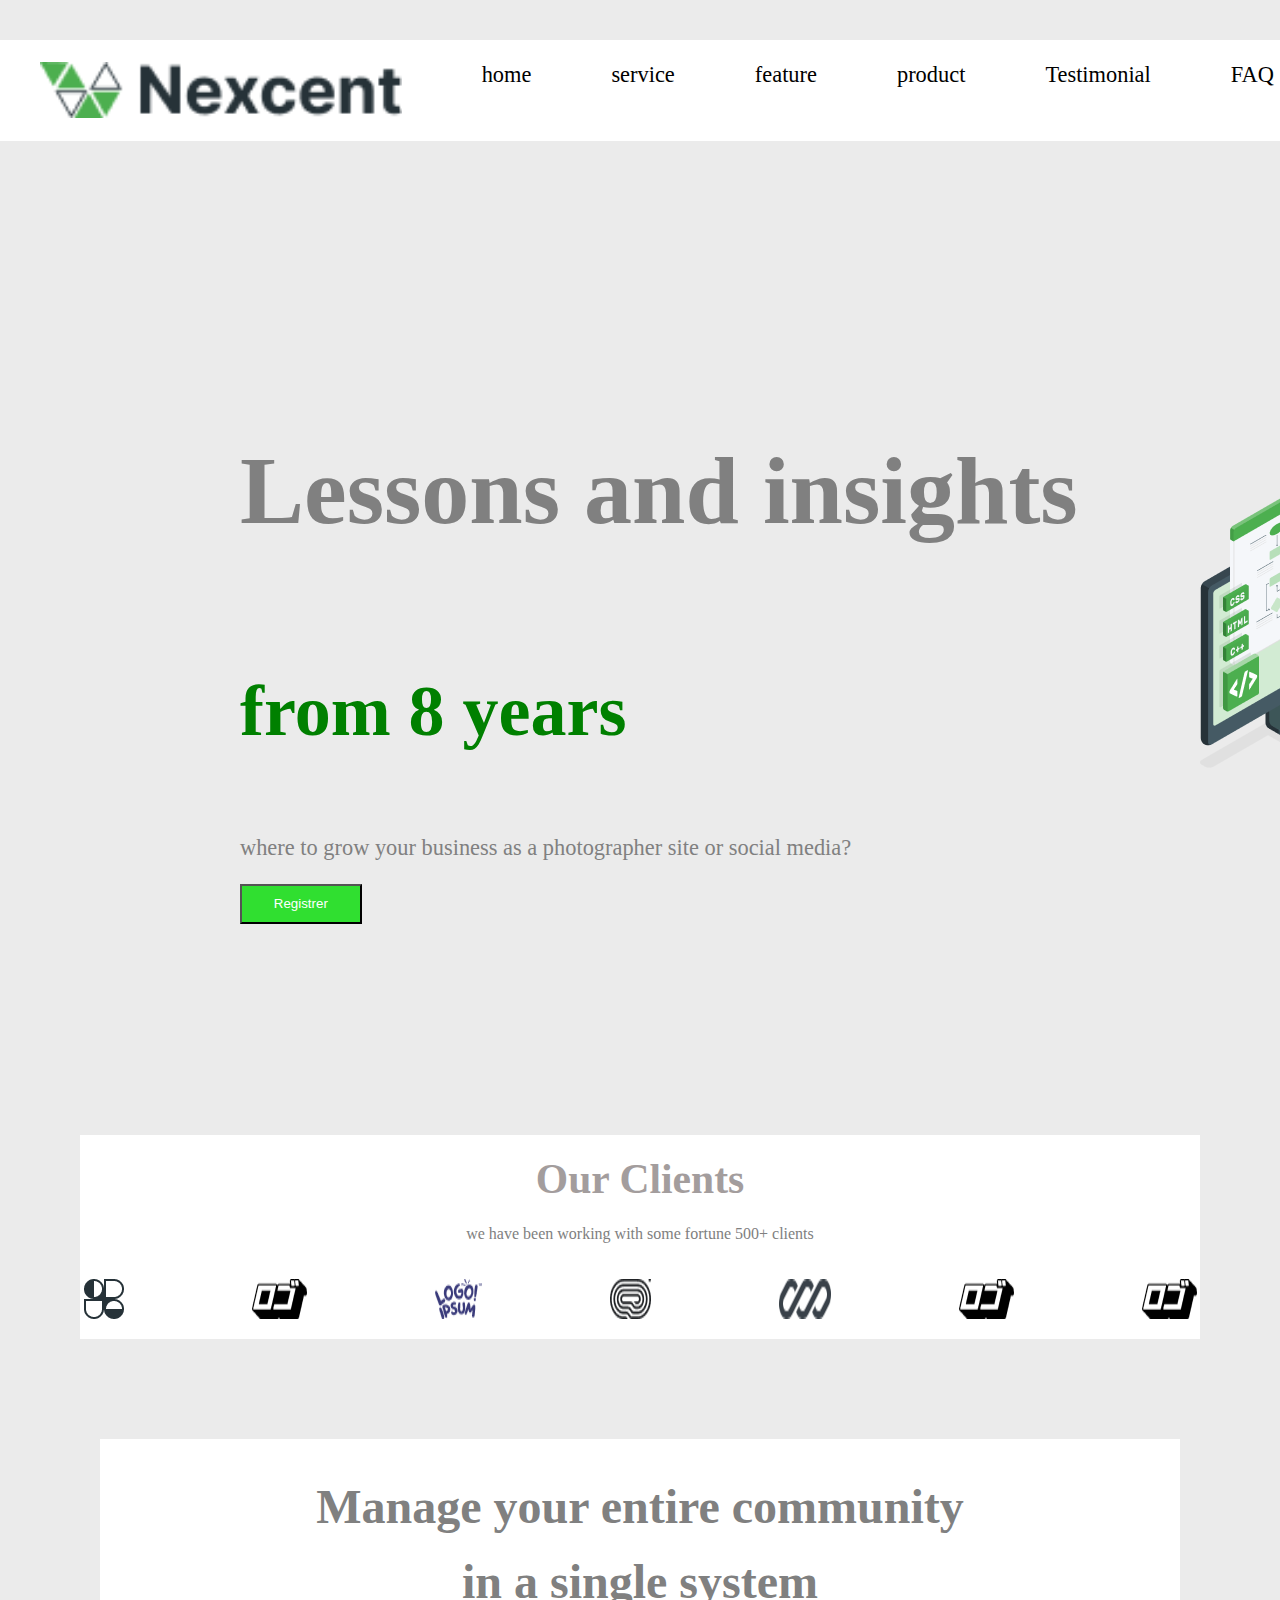
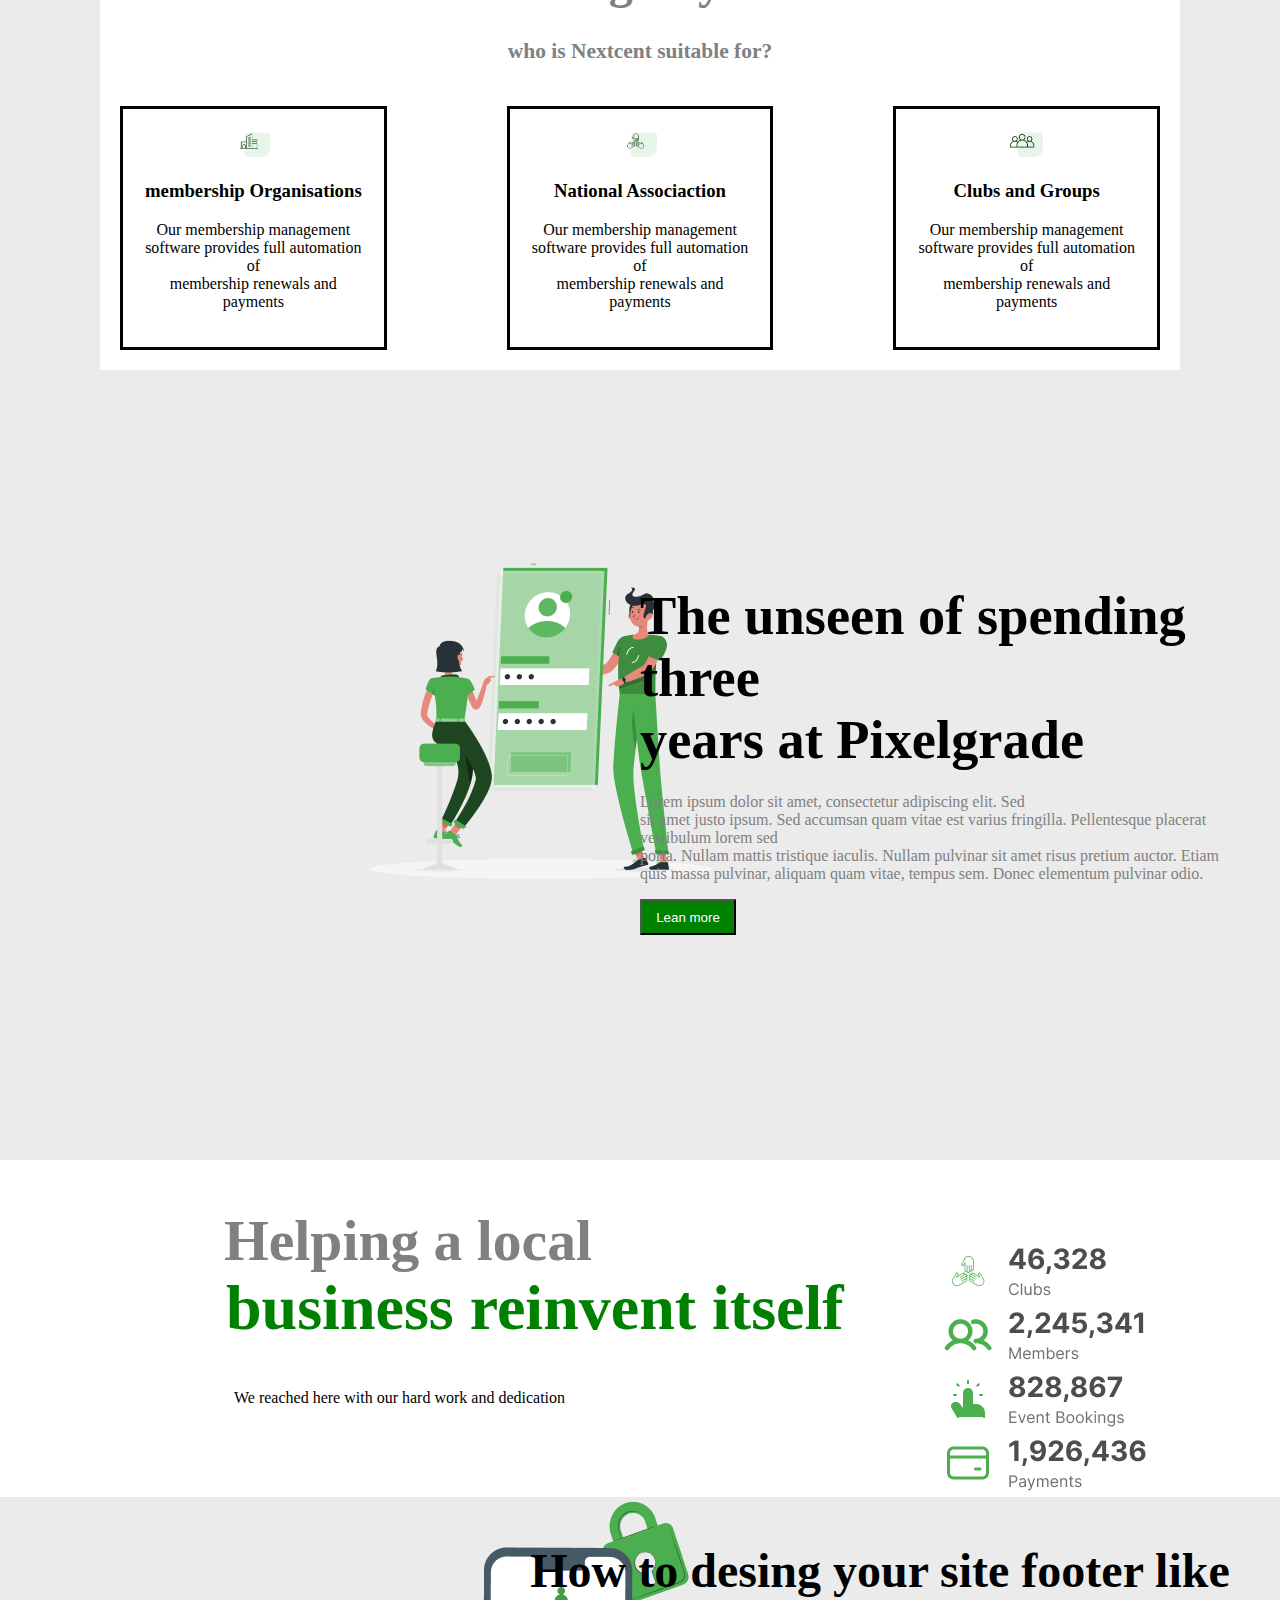
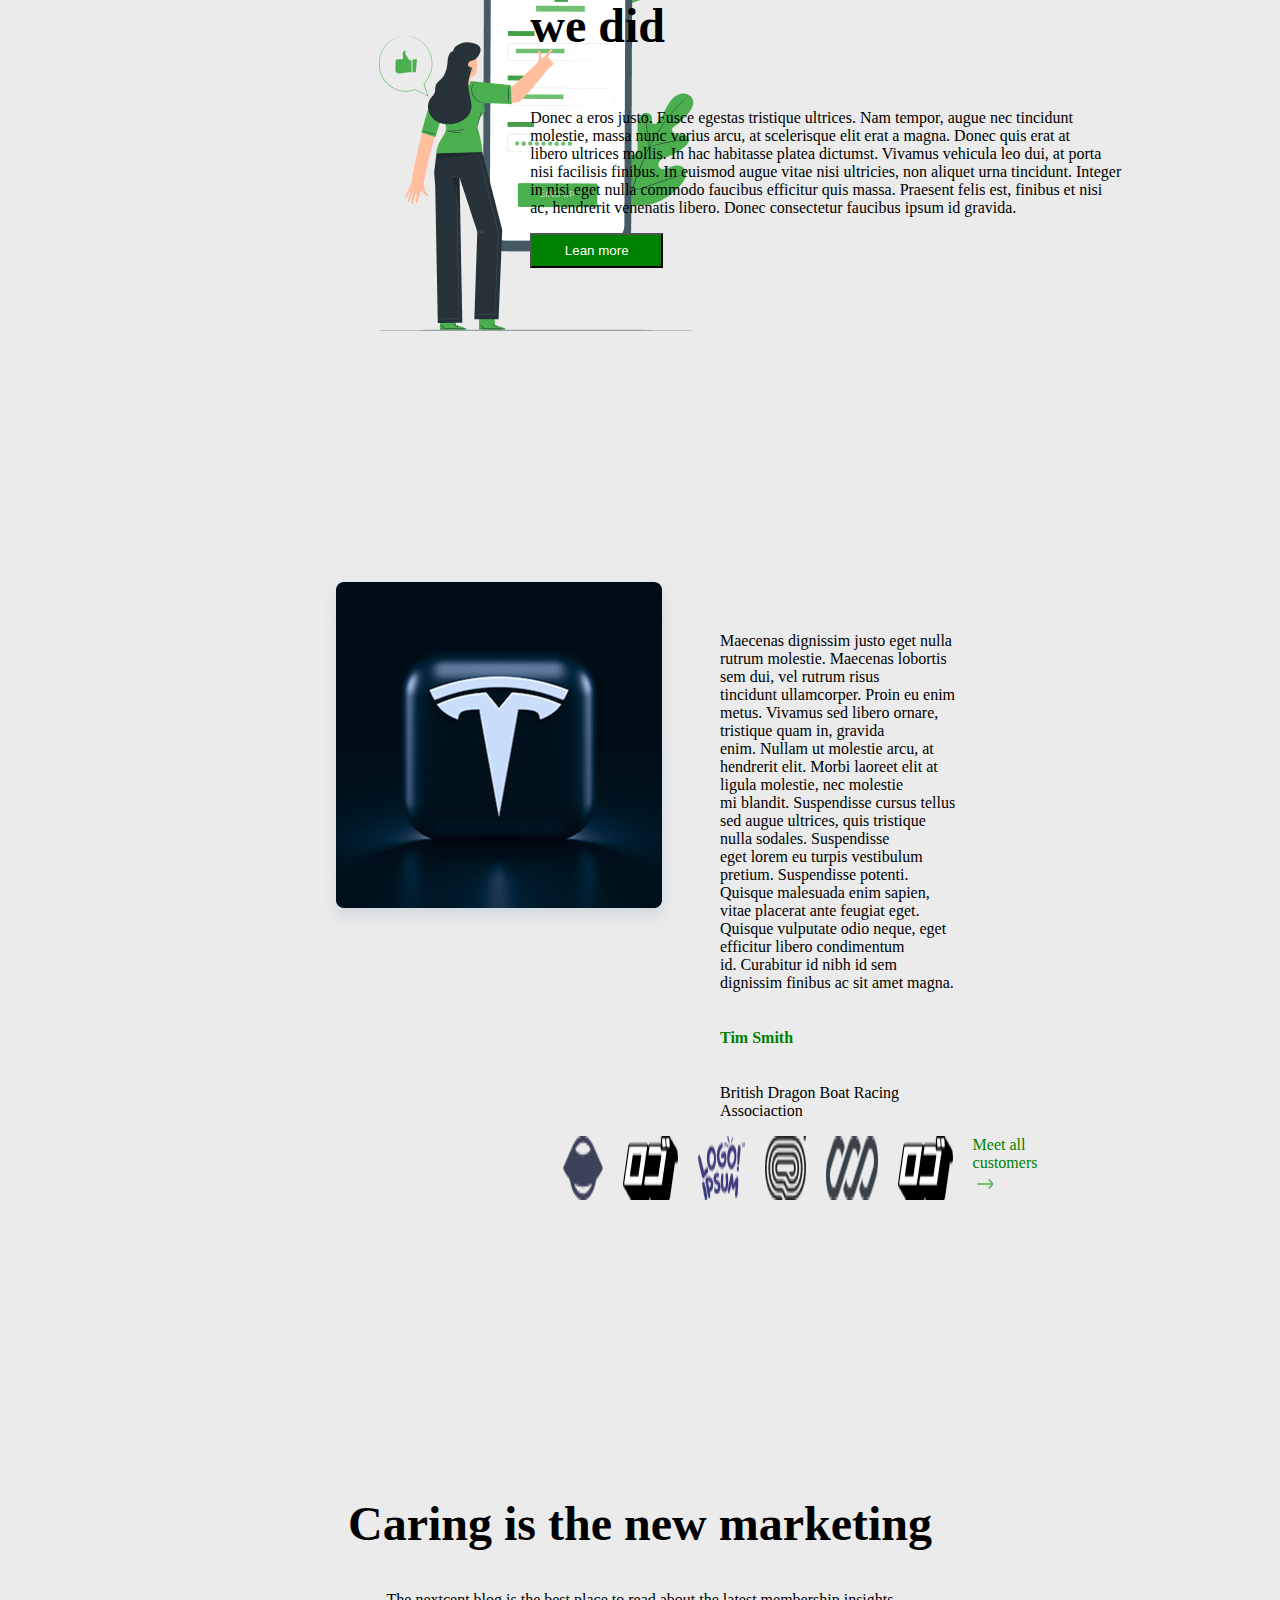
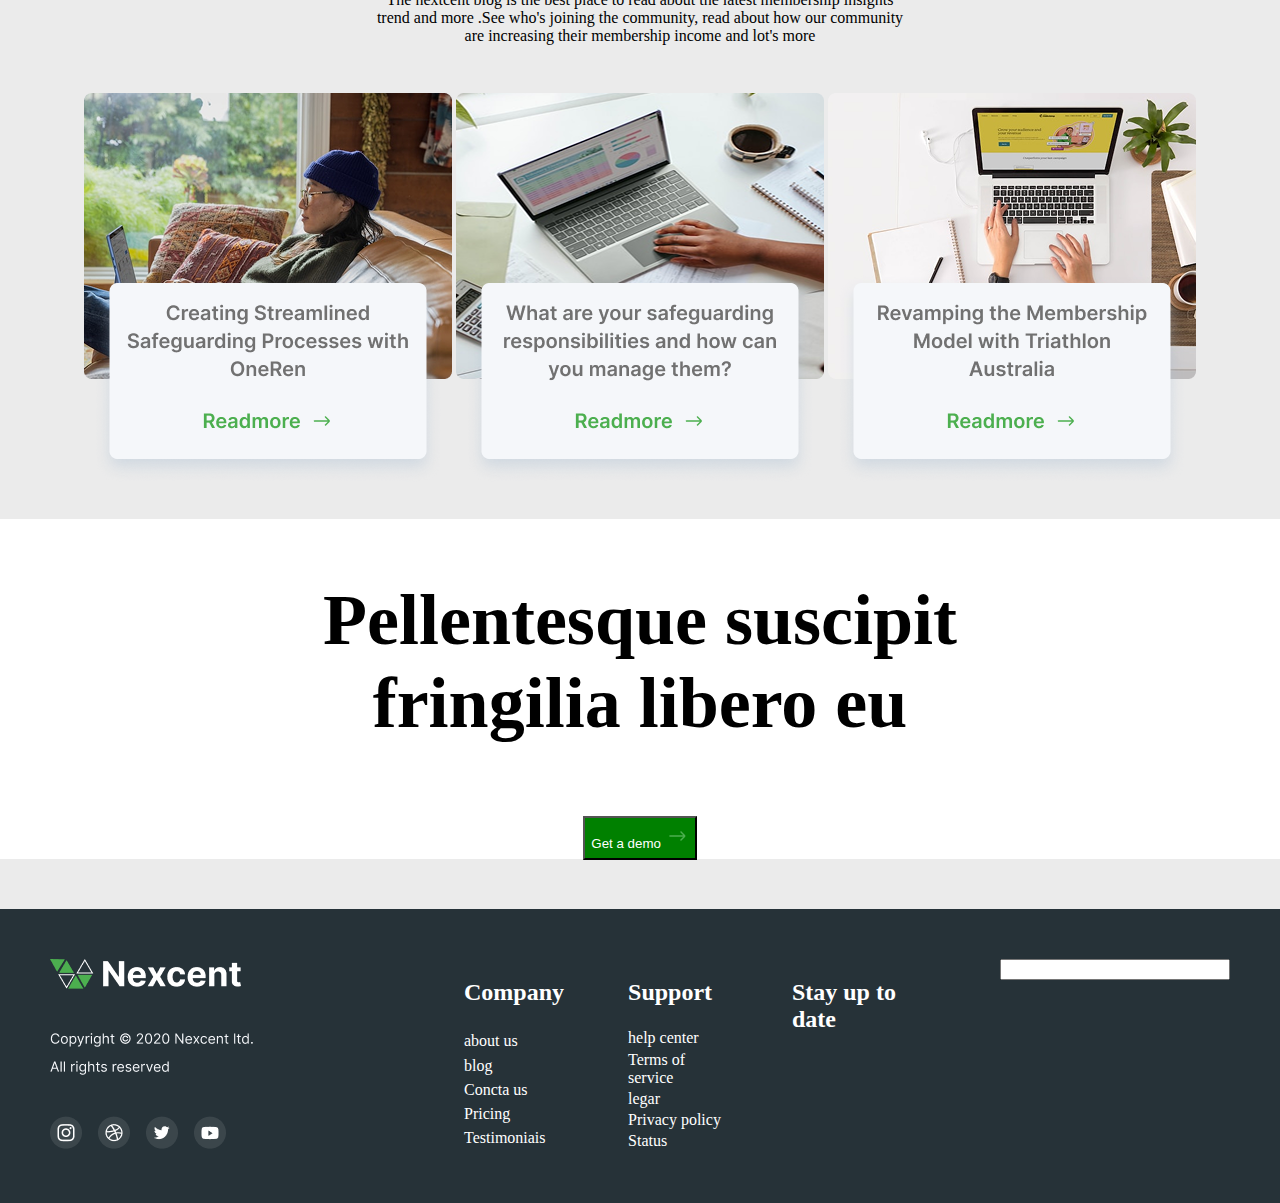
<file: html/index.html>
<!DOCTYPE html>
<html lang="en">
<head>
    <meta charset="UTF-8">
    <meta name="viewport" content="width=device-width, initial-scale=1.0">
    <link rel="icon" href="../img/Captura desde 2025-12-18 06-40-34.png" type="image/png">
    <link rel="stylesheet" href="../style/style.css">
    <title>Nextcent</title>
</head>
<body>
    <header>
        <nav class="var-nav">
            <ul class="nav">   
                <img class="imagen-logo" src="../img/Logo.png" alt="logo">  
                <li><a href="">home</a></li>
                <li><a href="">service</a></li>
                <li><a href="">feature</a></li>
                <li><a href="">product</a></li>
                <li><a href="">Testimonial</a></li>
                <li><a href="">FAQ</a></li>
                <div class="buttons">
                <button class="button1"><a href=""></a>login</button>
                <button class="button2"><a href=""></a>Sign up</button>
                </div>
            </ul>
        </nav>
    </header>

    <main class="titles">
        <h1>Lessons and insights</h1>
        <h2 class="title">from 8 years</h2>
         <p class="text">where to grow  your business as a photographer site or social media?</p>
        <button class="button3">Registrer</button>
        <img class="imagen" src="../img/Illustration.png" alt="">
    </main>

    <section class="seccion">
        <h2 class="title2">Our Clients</h2>
        <p class="text2">we have been working with some fortune 500+ clients</p>

        <div class="gallery">
        <img src="../img/Logo8.png" alt="iconos">
        <img src="../img/Logo-2.png" alt="iconos">
        <img src="../img/Logo-3.png" alt="iconos">
        <img src="../img/Logo-4.png" alt="iconos">
        <img src="../img/Logo-5.png" alt="iconos">
        <img src="../img/Logo-6.png" alt="iconos">
        <img src="../img/Logo-2.png" alt="iconos">
        </div>
    </section>

        
    <section class="cuadros">
       
        <div class="title3">
            <h2>Manage your entire  community</h2>
            <h2 class="title4">in a single system</h2>
            <h6 class="sub-title">who is Nextcent suitable for?</h6>
        </div>

    <picture class="icons">
        <div class="square">
        <img src="../img/Icon-1.png" alt="icon1">
        <h3>membership
            Organisations
        </h3>
        <p class="text3">Our membership management <br> software provides 
        full automation of <br> membership renewals and payments</p>
        </div>

        <div class="square">
        <img src="../img/Icon-2.png" alt="icon2">
        <h3>National Associaction</h3>
        <p class="text3"> Our membership management <br>software provides 
        full automation of <br>membership renewals and payments</p>
        </div>

        <div class="square">
        <img src="../img/Icon.png" alt="icon3">
        <h3>Clubs and Groups</h3>
        <p class="text3">Our membership management <br> software provides full 
        automation of <br> membership renewals and payments</p> 
        </div>
    </picture>
</section>

    <picture>  
    <img class="imagen2" src="../img/rafiki.png" alt="imagen">
    </picture>

    <article class="article">
        <h3 class="title5">The unseen of spending three <br>
        years at Pixelgrade</h3>
        <p class="text4">
            Lorem ipsum dolor sit amet, consectetur adipiscing elit. Sed <br>
            sit amet justo ipsum. Sed accumsan quam vitae est varius fringilla. Pellentesque placerat vestibulum lorem sed <br>
            porta. Nullam mattis tristique iaculis. Nullam pulvinar sit amet risus pretium auctor. Etiam <br>
            quis massa pulvinar, aliquam quam vitae, tempus sem. Donec elementum pulvinar odio.
        </p>
        <button class="button4">Lean more</button>
    </article>

    <article class="estadistica">
        <h2 class="title6">Helping a local</h2>
        <h3 class="text5">business reinvent itself</h3>
        <p class="text6">We reached here with our hard work and dedication</p>
    
        <picture class="icons3">
            <img src="../img/1.png" alt="iconos2">
            <img src="../img/2.png" alt="iconos2">
            <img src="../img/3.png" alt="iconos2">  
            <img src="../img/4.png" alt="iconos2">   
        </picture>
    </article>

    <section>
        <img class="imagen3" src="../img/pana.png" alt="">
        <div class="resumen">
        <h2 class="title7">How to desing your site footer like <br>
        we did</h2>
        <p class="text7">Donec a eros justo. Fusce egestas tristique ultrices. Nam tempor, augue nec tincidunt <br>
           molestie, massa nunc varius arcu, at scelerisque elit erat a magna. Donec quis erat at <br>
           libero ultrices mollis. In hac habitasse platea dictumst. Vivamus vehicula leo dui, at porta <br>
           nisi facilisis finibus. In euismod augue vitae nisi ultricies, non aliquet urna tincidunt. Integer <br> 
           in nisi eget nulla commodo faucibus efficitur quis massa. Praesent felis est, finibus et nisi <br>
           ac, hendrerit venenatis libero. Donec consectetur faucibus ipsum id gravida.</p>
        <button class="button6">Lean more</button>
        </div>
        

    </section>
    
    <section class="tesla">
        <img src="../img/image 9.png" alt="">
       <div class="text8">
         <p>Maecenas dignissim justo eget nulla rutrum molestie. Maecenas lobortis sem dui, vel rutrum risus <br>
           tincidunt ullamcorper. Proin eu enim metus. Vivamus sed libero ornare, tristique quam in, gravida <br>
           enim. Nullam ut molestie arcu, at hendrerit elit. Morbi laoreet elit at ligula molestie, nec molestie <br>
           mi blandit. Suspendisse cursus tellus sed augue ultrices, quis tristique nulla sodales. Suspendisse <br>
           eget lorem eu turpis vestibulum pretium. Suspendisse potenti. Quisque malesuada enim sapien, <br>
           vitae placerat ante feugiat eget. Quisque vulputate odio neque, eget efficitur libero condimentum  <br>
           id. Curabitur id nibh id sem dignissim finibus ac sit amet magna.</p>
        <h4 class="name">Tim Smith</h4>
        <p>British Dragon Boat Racing Associaction</p>
       </div>
        <picture class="iconos4">
            <img src="../img/Logo-1.png" alt="iconos3">
            <img src="../img/Logo-2.png" alt="iconos3">
            <img src="../img/Logo-3.png" alt="iconos3">
            <img src="../img/Logo-4.png" alt="iconos3">
            <img src="../img/Logo-5.png" alt="iconos3">
            <img src="../img/Logo-6.png" alt="iconos3">
            <a class="link" href="">Meet all customers <img src="../img/Right.png" alt=""></a> 
        </picture>
    </section>
   
    <article class="info">
        <h2 class="title8">Caring is the new marketing</h2>
        <p class="text9">The nextcent blog is the best place to read about the latest membership insights <br>
          trend and more .See who's joining the community, read about how our community <br>
        are increasing their membership income and lot's more</p>
    <picture>
            <img src="../img/cuadro1.png" alt="">
            <img src="../img/cuadro2.png" alt="">
            <img src="../img/cuadro3.png" alt="">
    </picture>
    <div class="title9">
        <h2>Pellentesque suscipit <br>
             fringilia libero eu
        </h2>
        <button class="button7">Get a demo <img src="../img/Right.png" alt=""></button>
    </div>
    </article>
    <footer class="footer">
            <picture>
                <img src="../img/Company Info.png" alt="">
            </picture>
        <div class="list">
            <h2>Company</h2>
            <a href="#">about us</a>
            <a href="#">blog</a>
            <a href="#">Concta us</a>
            <a href="#">Pricing</a>
            <a href="#">Testimoniais</a>
        </div>
        <div class="list">
            <h2>Support</h2>
            <a href="#">help center</a>
            <a href="#">Terms of service</a>
            <a href="#">legar</a>
            <a href="#">Privacy policy</a>
            <a href="#">Status</a>
        </div>
        <h2>Stay up to date</h2>
        <input class="form" type="email" name="your email adress">
    </footer>
</body>
</html>
</file>
<file: style/style.css>
body{
        padding: 0px;
        margin: 0px;
        background-color: rgb(235, 235, 235) ;
    }
    /*contenido*/
    .var-nav{
        margin-top: 40px;
        background-color: rgb(255, 255, 255);
        display: grid;
        font-size: 1.4rem;

    }
    .nav{
    display: flex;
    gap: 80px;
    list-style: none;
    justify-content: center;
    }
    .nav a{
        text-decoration: none;
        color: black;
    }
    .buttons {
        padding: 0px;
        margin: 0px;
    }
    .button1 { 
        color: green;
        background-color: white;
        font-size: 1.4rem;
        border: transparent;
        cursor: pointer;
    
    }
    .button2{
        background-color: green;
        color: white;
        font-size: 1.4rem;
        border: transparent;
        cursor: pointer;

    }
    /*main*/
    .titles{
        background-color: rgb(235, 235, 235) ;
        display: grid;
        margin: 0px;
        padding: 150px;
        padding-left: 10rem;
        margin: 5rem;
        font-size: 3rem;
        color: green;
    }
    h1{
        color: gray;
    }
    .text{
        font-size: 1.4rem;
        color: gray;
    }
    .button3{
        width: 9%;
        height: 190%;
        background-color: rgb(48, 223, 48);
        color: rgb(255, 255, 255);
        box-shadow: 20%;
    }
    /*section*/
    .seccion{
        text-align: center;
        background-color: white;
        padding: 0px;
        margin: 80px;
    }
    .title2{
        padding: 20px;
        font-size: 2.6rem;
        color: rgb(163, 157, 157);
    }
    .text2{
    font-size: 1rem;
    color: gray;
    margin-top: -2rem;
    display: grid;
    }
    /*picture*/
    .cuadros{
        margin: 100px;
        padding: -8rem;
        background-color: white;
    }
    .title3{
        background-color: white;
        color: gray;
        font-size: 2rem;
        text-align: center;
        display: grid;
    }
    .title4{
        margin-top: -20px;
    }
    .sub-title{
        margin: -10px;
    }
    .icons img{
        width: 15%;
    }
    .icons{
        margin-top: 2rem;
        display: flex;
        justify-content: center;
        text-align: center;
        gap: 5rem;
    }
    .square{
        margin: 20px;
        padding: 20px;
        border: 3px solid #000000; /* azul brillante */
        box-shadow: 20px;
    }

    .text3{
        display: grid;
        font-size: 1rem;
        text-align: center;
    }
    /*article*/
    .imagen2 {
        margin-top: 5rem;
        padding-left: 20rem;
    }
    .article{
        display: grid;
        padding-left: 40rem;
        margin-top: -22rem;
        justify-content: center;
    }
    .title5{
        font-size: 3.4rem
    }
    .text4{
        margin-top: -2rem;
        color: gray;
    }
    .button4{
        width: 15%;
        height: 170%;
        color: white;
        background-color: green;
    }
    /*estadistica*/
    .estadistica{
        display: grid;
        margin-top: 15rem;
        justify-content:left;
        background-color: white;
        padding-left: 14rem;
        
    }
    .title6{
        color: gray;
        font-size: 3.6rem;
    }
    .text5{
        margin-top: -50px;
        font-size: 4rem;
        padding-left: 2px;
        color: green;
    }
    .text6{
        margin-top: -30px;
        padding: 10px;
    }
    .icons3{
        padding-left: 45rem;
        gap: 40px;
        margin-top: -12rem;
        justify-content: right;

    }
    /*pana*/
    .resumen{
        
        display: grid;
        justify-content: center;
        margin-top: -27rem;
        padding-left: 30rem;
    }
    .title7{
        font-size: 3rem;
    }
    .button6{
        width: 19%;
        height: 170%;
        background-color: green;
        color: white ;
    }
    /*tesla*/
    .tesla{
        margin: 20rem;
        color: green;
        
    }
    .text8{
        display: grid;
        justify-content: center;
        color: black;
        margin-top: -20rem;
        padding-left: 25rem;
    }
    .iconos4{
        display: flex;
        justify-content: center;
        padding-left: 20rem;
        gap: 20px;
    }
    .link {
        text-decoration: none;
        color: green;
    }
    .name{
        color: green;
    }
    /*information*/
    .info{
        display: grid;
        text-align: center;
        margin-top: -4rem;
        gap: 2rem;
    }
    .title8{
        font-size: 3rem;
    }
    .text9{
        margin-top: -2rem;
        font-size: 1rem;
        color: black;
    }
    .title9{
        background-color: white;
        font-size: 3rem
    }
    .button7{
        height: 13%;
        color: white;
        background-color: green;
    }
    /*footer*/
    .footer{
        margin-top: 50px;
        background-color: #263238;
        display: flex;
        color: white;
        justify-content: center;
        padding: 50px;
        gap: 4rem;
    }
    .list{
        display: grid;
    }
    .list a {
        text-decoration: none;
        list-style: none;
        color: white;
    }
    .form{
        width: 20%;
        height: 20%;
    }
    /*imagenes logo*/
    .imagen-logo {    
        padding-left: -20px;
    }

    .imagen{
        margin-top: -30rem;
        padding-left: 60rem;
    }
    .gallery{
        display: flex;
        gap: 8rem;
        justify-content: center;
        padding: 20px;
    }

    .imagen3{
        padding-left: 20rem;
    }
/*responsive*/
/* Tablet */
@media (max-width: 1024px) {
    
    h1,h2,h3,h4,h6 {
        font-size: 1rem;
    }

    .cosas {
        grid-template-columns: 1fr;
        gap: 3rem;
    }

    .imagen2 {
        order: -1;
        margin: 0 auto;
    }

    .text-content {
        text-align: center;
        padding: 0;
    }

    .laptop-section {
        grid-template-columns: 1fr;
        gap: 3rem;
    }

    .imagen5 {
        left: 0;
    }

    .articulo {
        flex-direction: column;
        text-align: center;
        padding-top: 250px;
    }

    .imagen3 {
        left: 50%;
        transform: translateX(-50%);
        top: -100px;
    }

    .text-about {
        margin: 0 auto;
    }

    .footer {
        grid-template-columns: 1fr 1fr;
        text-align: center;
    }

    .footer-logo {
        grid-column: 1 / -1;
        text-align: center;
    }
}

/* Móvil */
@media (max-width: 768px) {
    .fondo {
        height: 500px;
    }

    .var-nav {
        flex-wrap: wrap;
        padding: 10px 5%;
    }

    .nav {
        display: none;
    }

    .nav-auth {
        margin-left: auto;
    }

    .title {
        font-size: 2.2rem;
    }

    .text {
        font-size: 1rem;
    }

    .buttons {
        flex-wrap: wrap;
    }

    .title2 {
        font-size: 2rem;
    }

    .title3 {
        font-size: 1.5rem;
    }

    .title4 {
        font-size: 2rem;
    }

    .text-information {
        padding: 4rem 1.5rem;
    }

    .laptop-section {
        padding: 4rem 1.5rem;
    }

    .imagen3 {
        width: 300px;
    }

    .imagen4 {
        width: 600px;
    }

    .imagen5 {
        width: 120%;
        left: -10%;
    }

    .articulo {
        padding: 200px 2rem 3rem 2rem;
        margin: 5rem 1rem;
    }

    .footer {
        grid-template-columns: 1fr;
        padding: 3rem 2rem;
        text-align: center;
    }

    .footer-logo {
        margin-bottom: 2rem;
    }
}

/* Móvil pequeño */
@media (max-width: 480px) {
    .title {
        font-size: 1.8rem;
    }

    .nav-auth {
        flex-direction: column;
        gap: 10px;
    }

    .buttons button {
        padding: 10px 20px;
        font-size: 0.9rem;
    }

    .imagen3 {
        width: 250px;
        top: -80px;
    }

    .articulo {
        padding-top: 180px;
    }
}
</file>
